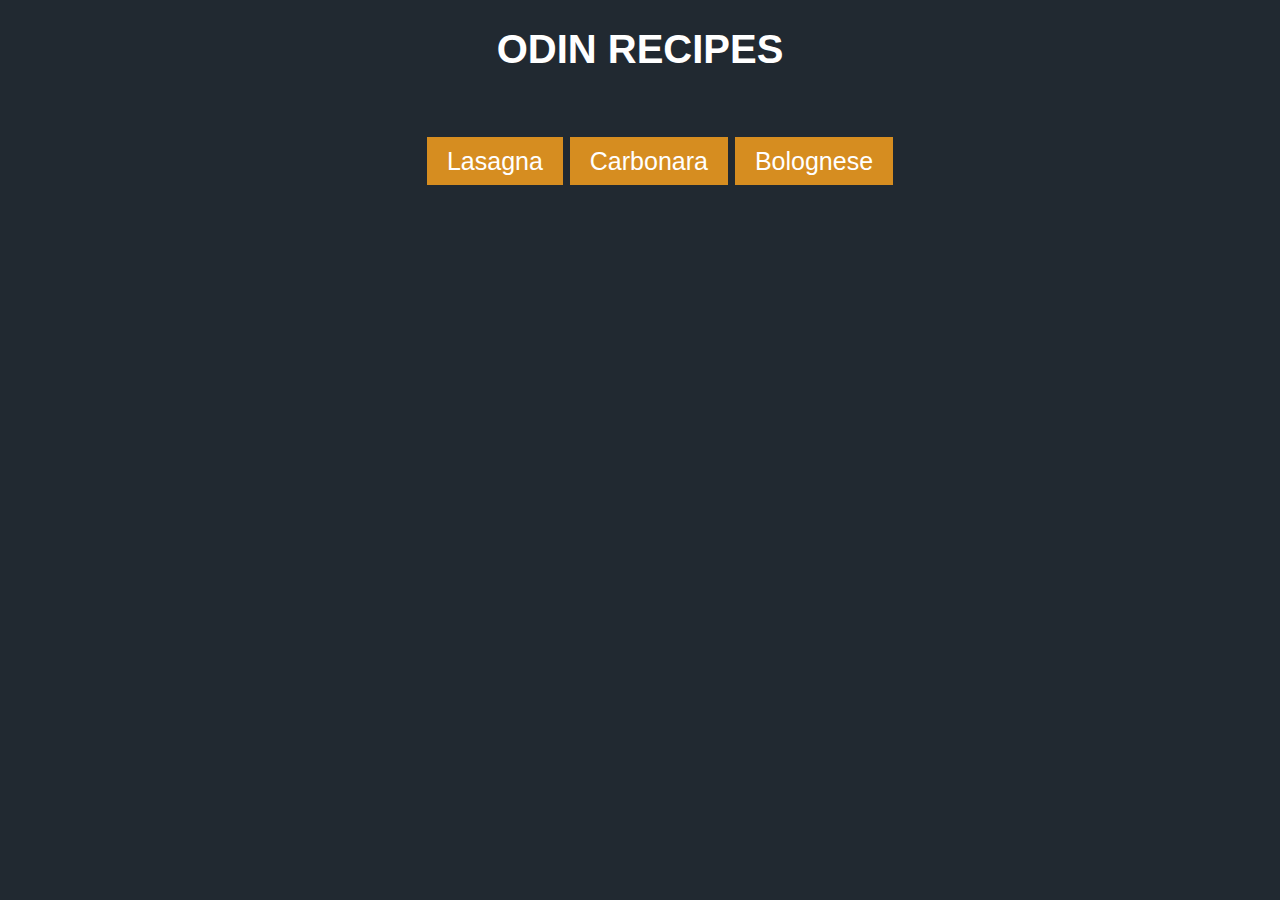
<file: index.html>
<!DOCTYPE html>
<html lang="en">
<head>
    <meta charset="UTF-8">
    <meta http-equiv="X-UA-Compatible" content="IE=edge">
    <meta name="viewport" content="width=device-width, initial-scale=1.0">
    <title>Odin Recipes</title>
    <link rel="stylesheet" href="style.css">
</head>
<body>
    <h1 class="home-title">ODIN RECIPES</h1>
    <ul class="home-recipes">
        <li class="home-link" ><a href="recipes/lasagne.html">Lasagna</a></li>
        <li class="home-link" ><a href="recipes/carbonara.html">Carbonara</a></li>
        <li class="home-link" ><a href="recipes/bolognese.html">Bolognese</a>
    </ul>
</body>
</html>
</file>
<file: style.css>
* {
    font-family: "verdana", sans-serif;
    background-color: #212931;
    color: white;
}

.home-title {
    color: white;
    font-size: 40px;
    text-align: center;
    margin-bottom: 75px;
}

.home-recipes {
    text-align: center;
    font-size: 25px;
}

.home-link {
    display: inline;
}

a {
    text-decoration: none;
    background-color: #D68D20;
    padding: 10px 20px;
}

.food-title /* h1 */ {
    text-align: center;
}

.food-image /* img */ {
    display: block;
    width: device-width;
    margin: 0 auto;
}

h2 {
    text-align: center;
}

p {
    text-align: center;
    margin: 20px 200px;
}

.ingredients-list /* div */ {
    list-style-position: inside;
}

.ingredients-list ul {
    text-align: center;
    margin: 20px 200px;
    padding: 0;
}


.steps {
    margin: 20px 200px;
}
</file>
